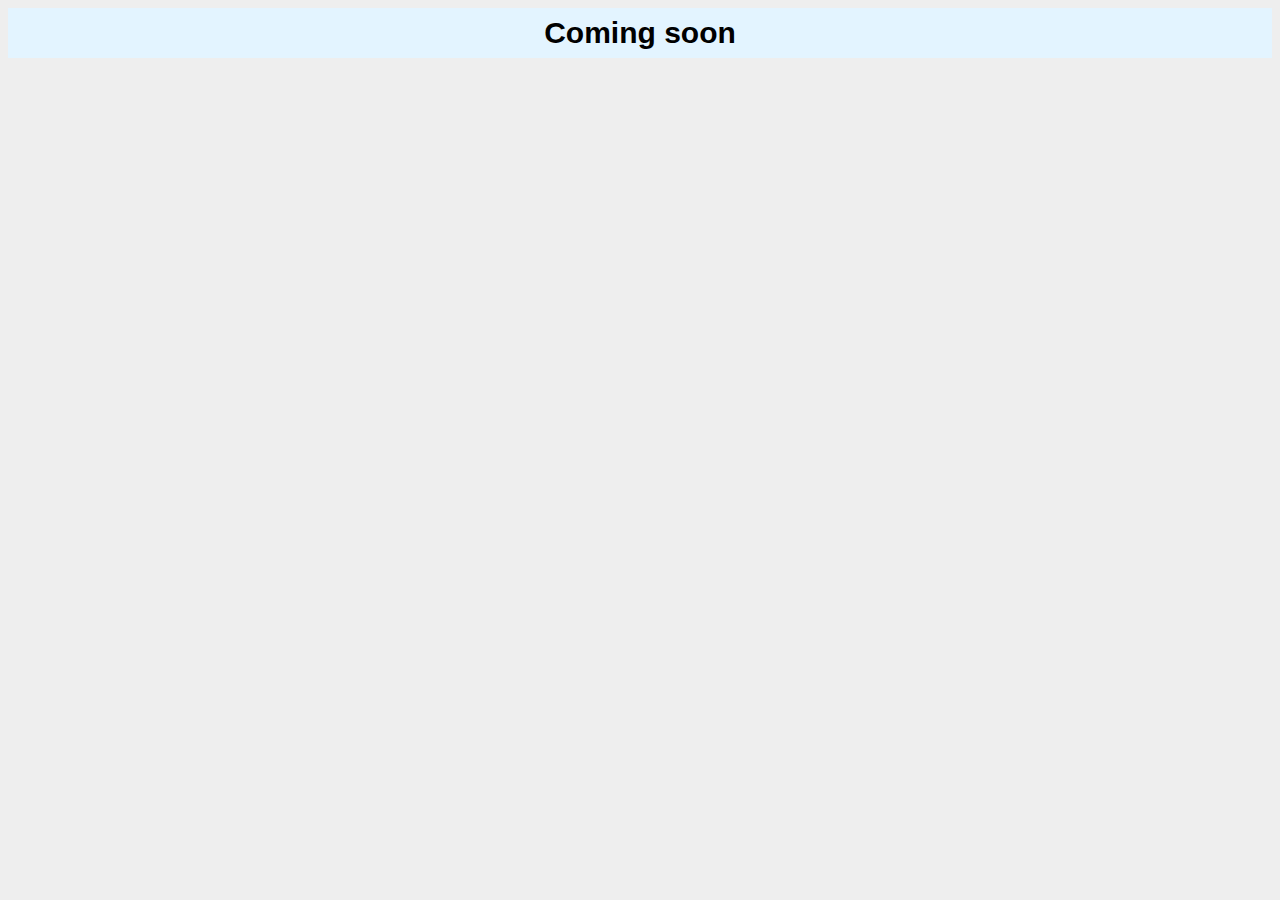
<file: index.html>
<!DOCTYPE html>
<html lang="en">
  <head>
    <meta charset="UTF-8" />
    <meta http-equiv="X-UA-Compatible" content="IE=edge" />
    <meta name="viewport" content="width=device-width, initial-scale=1.0" />
    <title>Practical Play</title>
    <link rel="stylesheet" href="style.css" />
  </head>
  <body>
    <div class="container">
      <h1 class="title">Coming soon</h1>
    </div>
  </body>
</html>
</file>
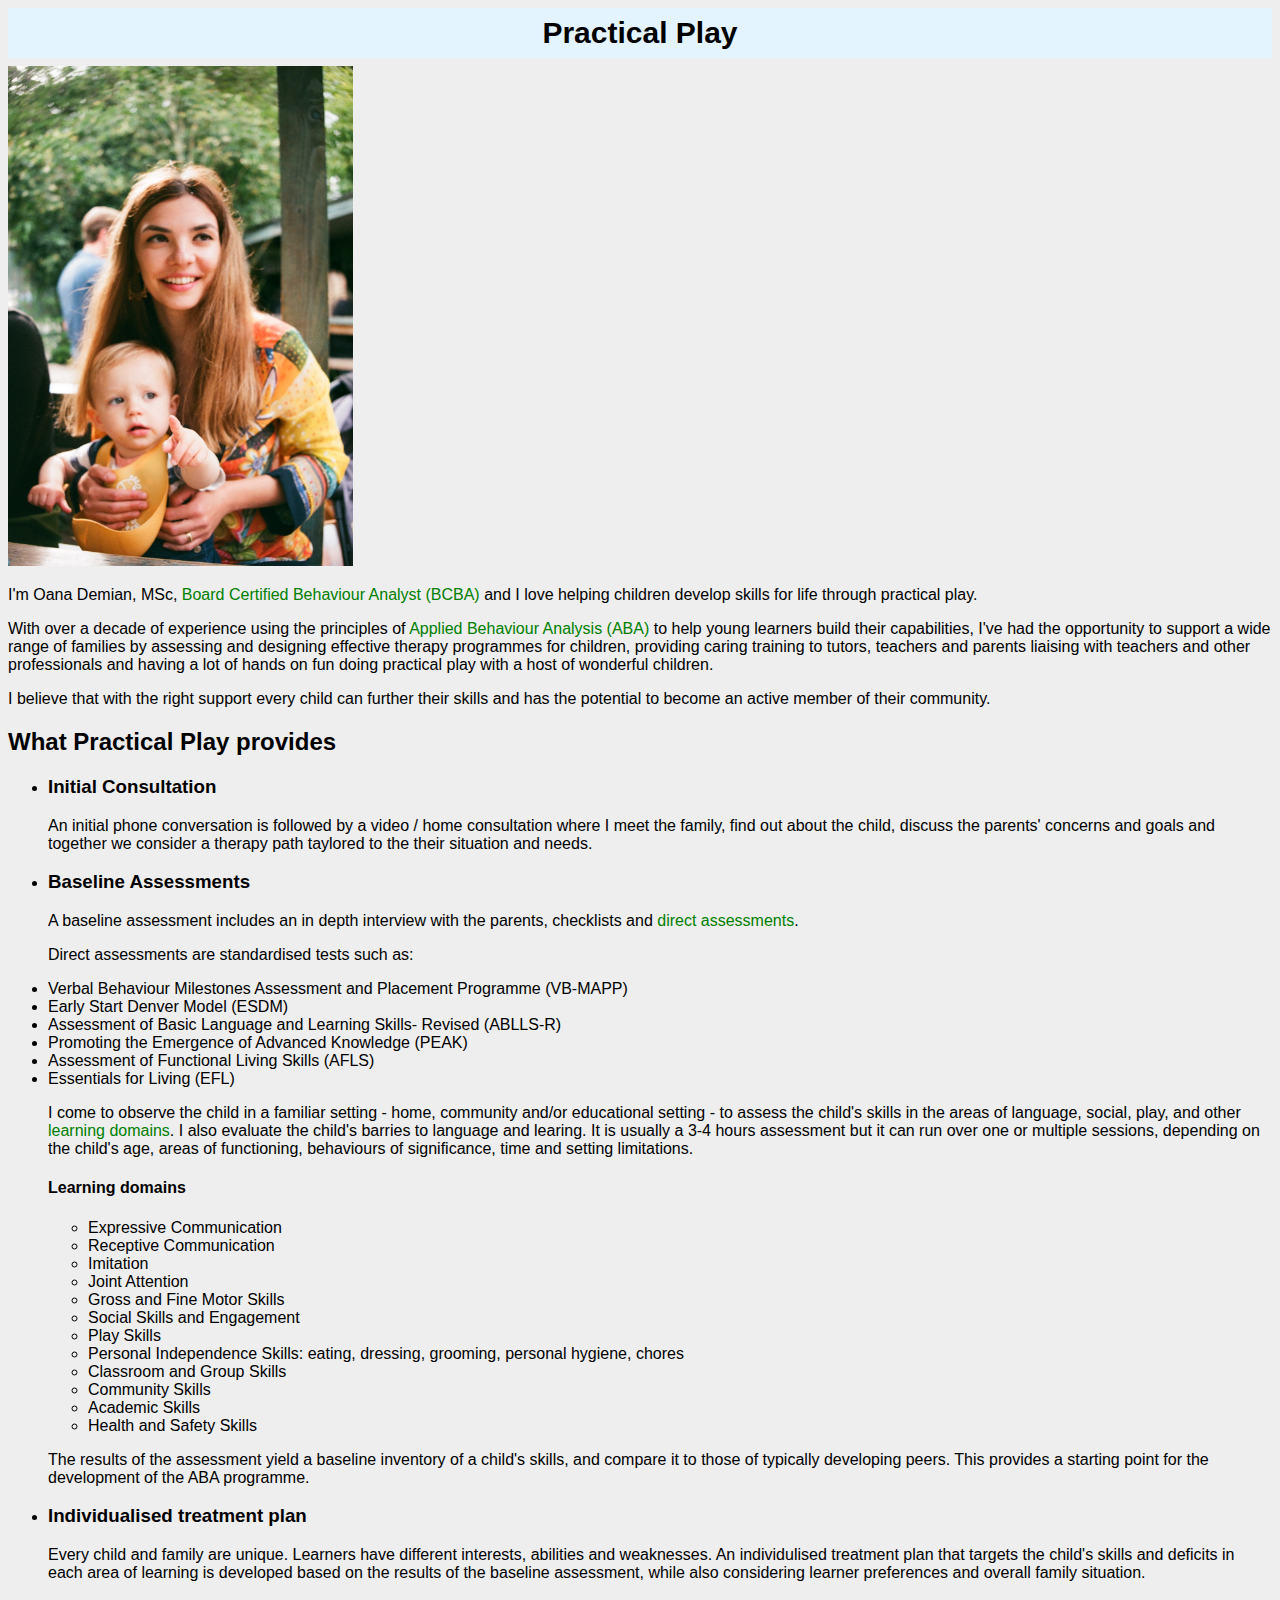
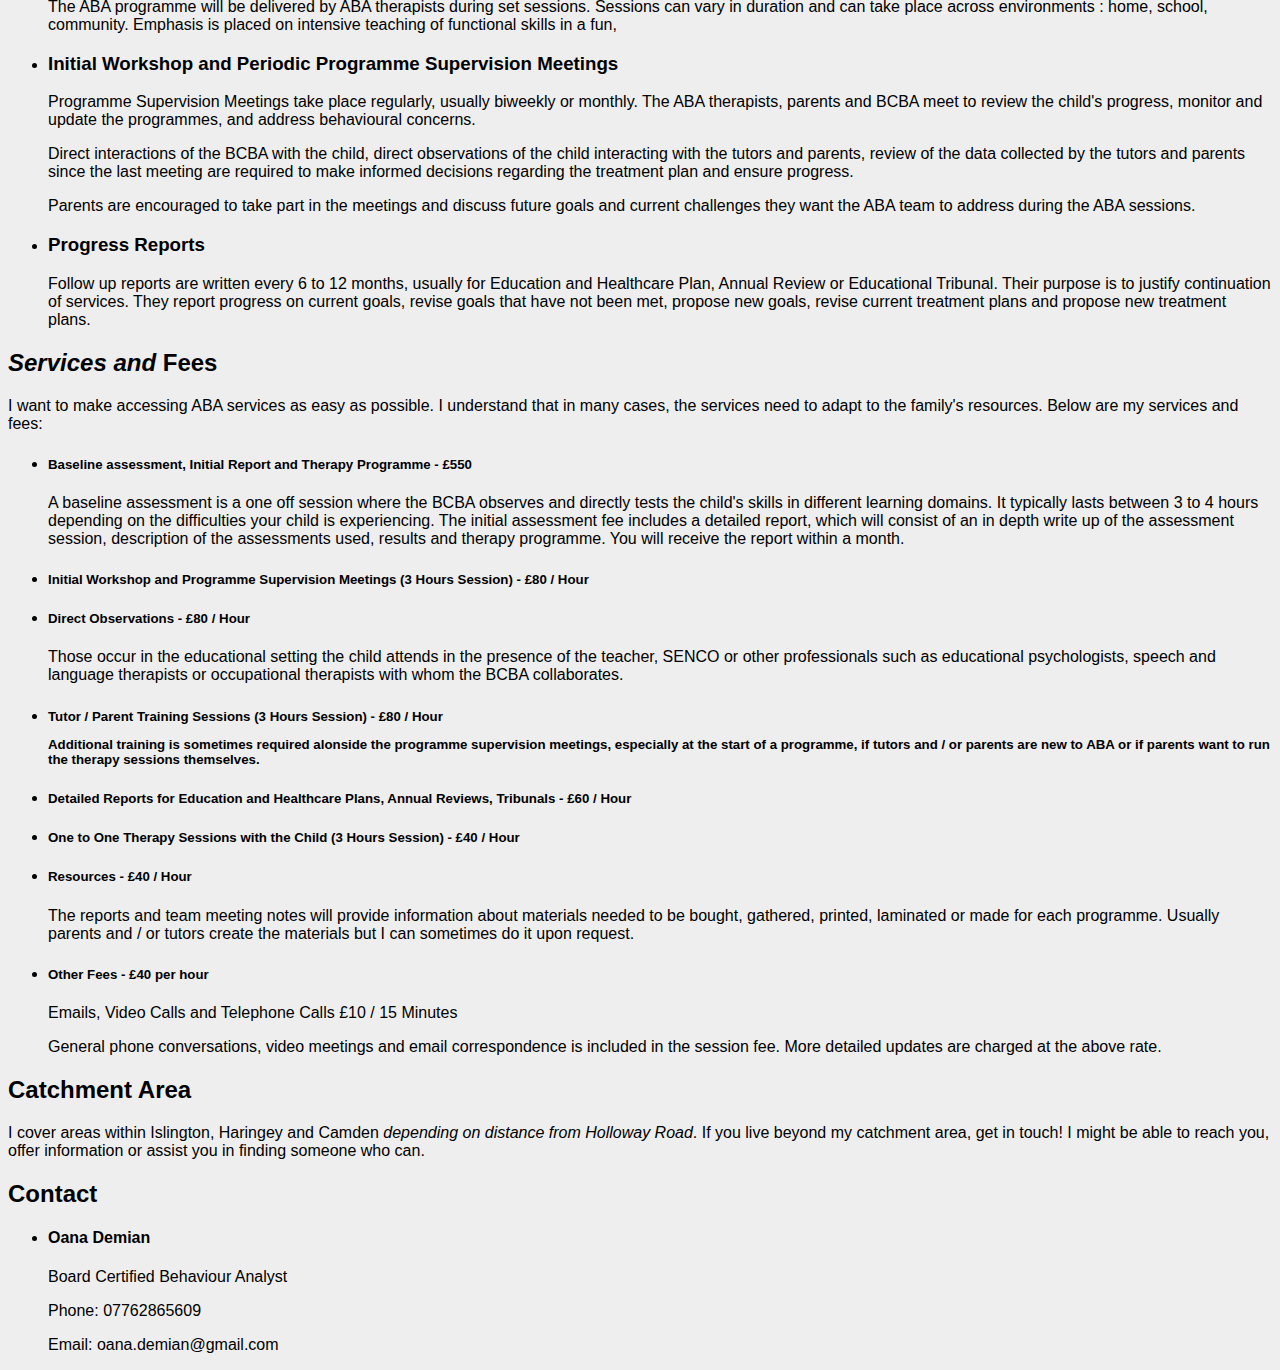
<file: index2.html>
<!DOCTYPE html>
<html lang="en">
  <head>
    <meta charset="UTF-8" />
    <meta http-equiv="X-UA-Compatible" content="IE=edge" />
    <meta name="viewport" content="width=device-width, initial-scale=1.0" />
    <title>Practical Play</title>
    <link rel="stylesheet" href="style.css" />
  </head>
  <body>
    <div class="container">
      <h1 class="title">Practical Play</h1>
      <div class="image">
        <img
          src="./images/image1.JPG"
          alt="Oana Demian"
          width="345"
          height="500"
        />
      </div class = "text">

      <p>
        I'm Oana Demian, MSc,
        <a href="Board Certified Behaviour Analyst" target="_blank">
          Board Certified Behaviour Analyst (BCBA)
        </a>
        and I love helping children develop skills for life through practical
        play.
      </p>

      <p>
        With over a decade of experience using the principles of
        <a href="Applied Behaviour Analysis" target="_blank">
          Applied Behaviour Analysis (ABA)
        </a>
        to help young learners build their capabilities, I've had the
        opportunity to support a wide range of families by assessing and
        designing effective therapy programmes for children, providing caring
        training to tutors, teachers and parents liaising with teachers and
        other professionals and having a lot of hands on fun doing practical
        play with a host of wonderful children.
      </p>
      <p>
        I believe that with the right support every child can further their
        skills and has the potential to become an active member of their
        community.
      </p>
      </div>
      <div>
      <h2>What Practical Play provides</h2>
      <ul>
        <li>
          <h3>Initial Consultation</h3>
          <p>
            An initial phone conversation is followed by a video / home
            consultation where I meet the family, find out about the child,
            discuss the parents' concerns and goals and together we consider a
            therapy path taylored to the their situation and needs.
          </p>
        </li>

        <li>
          <h3>Baseline Assessments</h3>
          <p>
            A baseline assessment includes an in depth interview with the
            parents, checklists and
            <a href="direct assessments" target="_blank">direct assessments</a>.
          </p>
          <p>
            Direct assessments are standardised tests such as:
            <li>
              Verbal Behaviour Milestones Assessment and Placement Programme
              (VB-MAPP)
            </li>
            <li>Early Start Denver Model (ESDM)</li>
            <li>
              Assessment of Basic Language and Learning Skills- Revised
              (ABLLS-R)
            </li>
            <li>Promoting the Emergence of Advanced Knowledge (PEAK)</li>
            <li>Assessment of Functional Living Skills (AFLS)</li>
            <li>Essentials for Living (EFL)</li>
          </p>

          <p>
            I come to observe the child in a familiar setting - home, community
            and/or educational setting - to assess the child's skills in the
            areas of language, social, play, and other
            <a href="learning domains" target="_blank">learning domains</a>. I
            also evaluate the child's barries to language and learing. It is
            usually a 3-4 hours assessment but it can run over one or multiple
            sessions, depending on the child's age, areas of functioning,
            behaviours of significance, time and setting limitations.
          </p>
          <h4>Learning domains</h4>
          <ul>
            <li>Expressive Communication</li>
            <li>Receptive Communication</li>
            <li>Imitation</li>
            <li>Joint Attention</li>
            <li>Gross and Fine Motor Skills</li>
            <li>Social Skills and Engagement</li>
            <li>Play Skills</li>
            <li>
              Personal Independence Skills: eating, dressing, grooming, personal
              hygiene, chores
            </li>
            <li>Classroom and Group Skills</li>
            <li>Community Skills</li>
            <li>Academic Skills</li>
            <li>Health and Safety Skills</li>
          </ul>

          <p>
            The results of the assessment yield a baseline inventory of a
            child's skills, and compare it to those of typically developing
            peers. This provides a starting point for the development of the ABA
            programme.
          </p>
        </li>
        <li>
          <h3>Individualised treatment plan</h3>
          <p>
            Every child and family are unique. Learners have different
            interests, abilities and weaknesses. An individulised treatment plan
            that targets the child's skills and deficits in each area of
            learning is developed based on the results of the baseline
            assessment, while also considering learner preferences and overall
            family situation.
          </p>

          <p>
            The ABA programme will be delivered by ABA therapists during set
            sessions. Sessions can vary in duration and can take place across
            environments : home, school, community. Emphasis is placed on
            intensive teaching of functional skills in a fun,
          </p>
        </li>

        <li>
          <h3>Initial Workshop and Periodic Programme Supervision Meetings</h3>
        </li>
        <p>
          Programme Supervision Meetings take place regularly, usually biweekly
          or monthly. The ABA therapists, parents and BCBA meet to review the
          child's progress, monitor and update the programmes, and address
          behavioural concerns.
        </p>

        <p>
          Direct interactions of the BCBA with the child, direct observations of
          the child interacting with the tutors and parents, review of the data
          collected by the tutors and parents since the last meeting are
          required to make informed decisions regarding the treatment plan and
          ensure progress.
        </p>

        <p>
          Parents are encouraged to take part in the meetings and discuss future
          goals and current challenges they want the ABA team to address during
          the ABA sessions.
        </p>

        <li>
          <h3>Progress Reports</h3>
          <p>
            Follow up reports are written every 6 to 12 months, usually for
            Education and Healthcare Plan, Annual Review or Educational
            Tribunal. Their purpose is to justify continuation of services. They
            report progress on current goals, revise goals that have not been
            met, propose new goals, revise current treatment plans and propose
            new treatment plans.
          </p>
        </li>
      </ul>
      <h2><i>Services and </i>Fees</h2>
      <p>
        I want to make accessing ABA services as easy as possible. I understand
        that in many cases, the services need to adapt to the family's
        resources. Below are my services and fees:
      </p>
      <ul>
        <li>
          <h5>
            Baseline assessment, Initial Report and Therapy Programme - £550
          </h5>
          <p>
            A baseline assessment is a one off session where the BCBA observes
            and directly tests the child's skills in different learning domains.
            It typically lasts between 3 to 4 hours depending on the
            difficulties your child is experiencing. The initial assessment fee
            includes a detailed report, which will consist of an in depth write
            up of the assessment session, description of the assessments used,
            results and therapy programme. You will receive the report within a
            month.
          </p>
        </li>

        <li>
          <h5>
            Initial Workshop and Programme Supervision Meetings (3 Hours
            Session) - £80 / Hour
          </h5>
        </li>

        <li>
          <h5>Direct Observations - £80 / Hour</h5>
          <p>
            Those occur in the educational setting the child attends in the
            presence of the teacher, SENCO or other professionals such as
            educational psychologists, speech and language therapists or
            occupational therapists with whom the BCBA collaborates.
          </p>
        </li>

        <li>
          <h5>
            Tutor / Parent Training Sessions (3 Hours Session) - £80 / Hour
            <p>
              Additional training is sometimes required alonside the programme
              supervision meetings, especially at the start of a programme, if
              tutors and / or parents are new to ABA or if parents want to run
              the therapy sessions themselves.
            </p>
          </h5>
        </li>

        <li>
          <h5>
            Detailed Reports for Education and Healthcare Plans, Annual Reviews,
            Tribunals - £60 / Hour
          </h5>
        </li>
        <li>
          <h5>
            One to One Therapy Sessions with the Child (3 Hours Session) - £40 /
            Hour
          </h5>
        </li>
        <li>
          <h5>Resources - £40 / Hour</h5>
          <p>
            The reports and team meeting notes will provide information about
            materials needed to be bought, gathered, printed, laminated or made
            for each programme. Usually parents and / or tutors create the
            materials but I can sometimes do it upon request.
          </p>
        </li>
        <li>
          <h5>Other Fees - £40 per hour</h5>
          <p>Emails, Video Calls and Telephone Calls £10 / 15 Minutes</p>
          <p>
            General phone conversations, video meetings and email correspondence
            is included in the session fee. More detailed updates are charged at
            the above rate.
          </p>
        </li>
      </ul>
      <h2>Catchment Area</h2>
      <p>
        I cover areas within Islington, Haringey and Camden
        <i>depending on distance from Holloway Road</i>. If you live beyond my
        catchment area, get in touch! I might be able to reach you, offer
        information or assist you in finding someone who can.
      </p>
      <h2>Contact</h2>
      <ul>
        <li>
          <h4>Oana Demian</h4>
          <p>Board Certified Behaviour Analyst</p>
          <p>Phone: 07762865609</p>
          <p>Email: oana.demian@gmail.com</p>
        </li>
      </ul>
      <!-- meet the needs of the family
meaningful changes/ independent quuality of life -->
    </div>
  </body>
</html>
</file>
<file: style.css>
body {
  background: #eee;
  font-family: sans-serif;
}

.title {
  background: #e3f4ff;
  margin-top: 0;
  margin-bottom: 8px;
  font-size: 30px;
  padding: 8px;
  text-align: center;
}

/*.text {
  display: flex;
  align-items: left;
}*/
a:link,
a:visited {
  color: green;
  text-decoration: solid;
  cursor: auto;
}

a:link:active,
a:visited:active {
  color: pink;
}
/*  */
</file>
